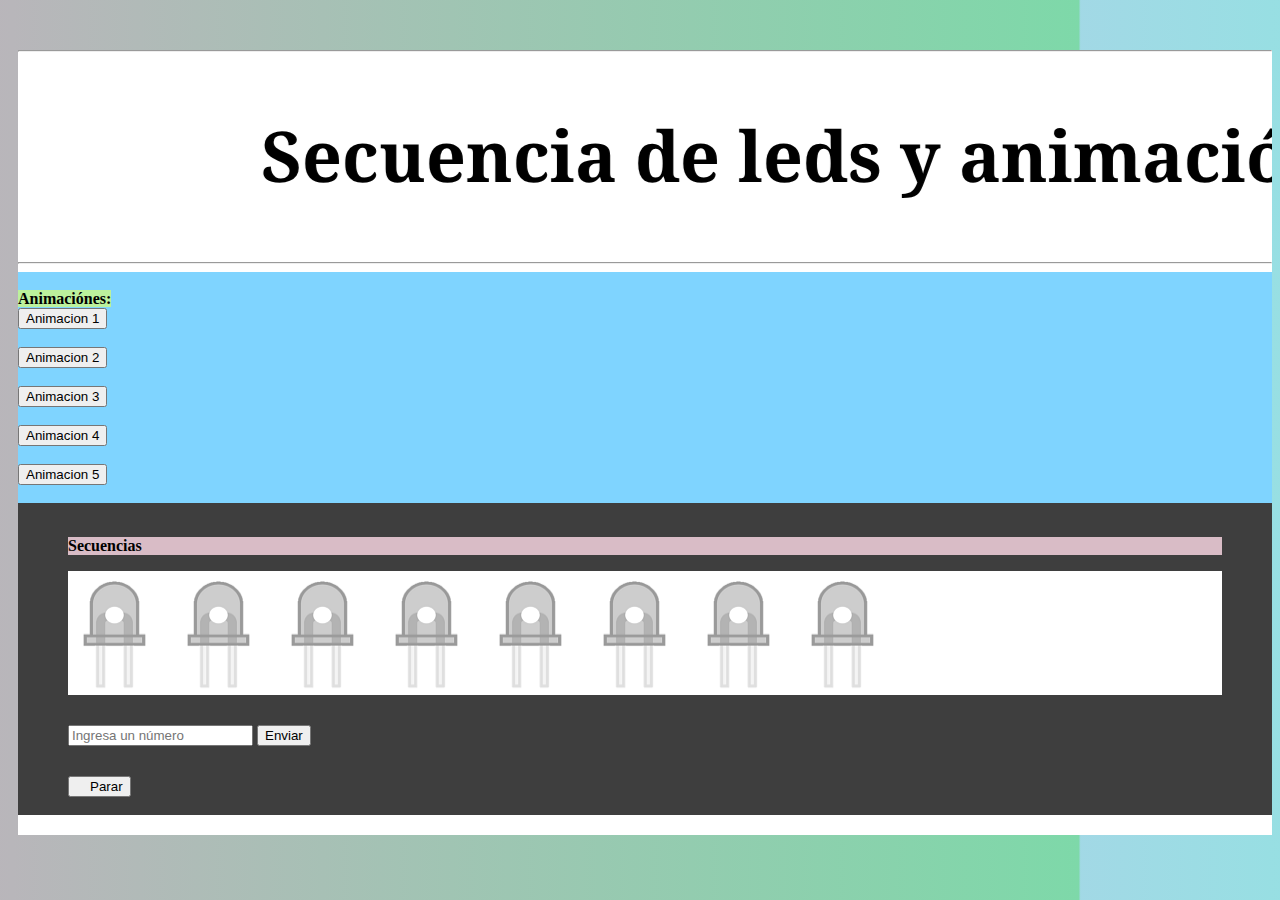
<file: Encendido de leds/index.html>
<!DOCTYPE html>
<html lang="en">
<head>
    <meta charset="UTF-8">
    <meta http-equiv="X-UA-Compatible" content="IE=edge">
    <meta name="viewport" content="width=device-width, initial-scale=1.0">
<!-- links tipografia-->
<link rel="preconnect" href="https://fonts.googleapis.com">
<link rel="preconnect" href="https://fonts.gstatic.com" crossorigin>
<link href="https://fonts.googleapis.com/css2?family=Aclonica&family=Crimson+Text&family=Dancing+Script:wght@500&family=Noto+Sans+Wancho&family=Noto+Serif&display=swap" rel="stylesheet">


<link href="https://fonts.googleapis.com/css2?family=Aclonica&family=Crimson+Text&family=Dancing+Script:wght@500&family=Noto+Sans+Wancho&family=Noto+Serif&family=Pacifico&display=swap" rel="stylesheet">
    <link href="https://cdn.jsdelivr.net/npm/bootstrap@5.3.0-alpha1/dist/css/bootstrap.min.css" rel="stylesheet"
    integrity="sha384-GLhlTQ8iRABdZLl6O3oVMWSktQOp6b7In1Zl3/Jr59b6EGGoI1aFkw7cmDA6j6gD" crossorigin="anonymous">
<link rel="stylesheet" href="css/estilo.css">
    <title>Examen Segundo Parcial</title>
    
</head>
<body class="fondo">
    
<div class="container text-center" id="contenido">
    <div class="row" >
        <div class="col-12" >         
            <hr class="border border-info border-3 opacity-50">
            <marquee behavior="alternate" ><h1 class="titulo" >Secuencia de leds y animaciónes</h1></marquee> 
            <hr class="border border-dark border-4 opacity-75">
        </div>
    </div>

    <div class="row">
        <div class="col-2" style="background-color: rgb(127, 212, 255);">
            <br>
            <div class="col-3" style="background-color: rgb(127, 212, 255);">
                <label class="sec">Animaciónes:</label> 
            </div>
            <button type="button" id="animacion1" class="btn btn-secondary" data-bs-toggle="tooltip" data-bs-placement="right" data-bs-title=" Encender uno por uno">
                Animacion 1
            </button><br><br>
            <button type="button" id="animacion2" class="btn btn-secondary" data-bs-toggle="tooltip" data-bs-placement="right" data-bs-title="Encendido y apagado">
            Animacion 2
            </button><br><br>
            <button type="button" id="animacion3" class="btn btn-secondary" data-bs-toggle="tooltip" data-bs-placement="right" data-bs-title="Uno si y uno no">
            Animacion 3
            </button><br><br>
            <button type="button" id="animacion4" class="btn btn-secondary" data-bs-toggle="tooltip" data-bs-placement="right" data-bs-title="Uno no y uno si">
                Animacion 4
                </button><br><br>
                <button type="button" id="animacion5" class="btn btn-secondary" data-bs-toggle="tooltip" data-bs-placement="right" data-bs-title="Encender y apagar uno a uno">
                Animacion 5
                </button><br><br>
        </div>

        <div class="col-10" id="rosa">
            <br>
                <p>Secuencias</p> 
            
            <div class="row" >
                <div class="col-12" style="background-color: rgb(255, 255, 255);  padding-top: 10px;">
                    <img style="width: 100px; height: 110px;" id="cambio" src="img/apagado.png" alt="">
                    <img style="width: 100px; height: 110px;" id="cambio2" src="img/apagado.png" alt="">
                    <img style="width: 100px; height: 110px;" id="cambio3" src="img/apagado.png" alt="">
                    <img style="width: 100px; height: 110px;" id="cambio4" src="img/apagado.png" alt="">
                    <img style="width: 100px; height: 110px;" id="cambio5" src="img/apagado.png" alt="">
                    <img style="width: 100px; height: 110px;" id="cambio6" src="img/apagado.png" alt="">
                    <img style="width: 100px; height: 110px;" id="cambio7" src="img/apagado.png" alt="">
                    <img style="width: 100px; height: 110px;" id="cambio8" src="img/apagado.png" alt="">
                </div>
            </div>

          
           <div class="row">
           
                <div class="col-6" id="input">
                    
                <div class="input-group mb-3">
                    <input type="text" class="form-control" placeholder="Ingresa un número" aria-label="Recipient's username" aria-describedby="button-addon2">
                    <button class="btn btn-info" type="button" id="button-addon2"  data-bs-toggle="tooltip" data-bs-placement="bottom" data-bs-title="convertiras ese numero a binario">Enviar</button>
                </div>   
            </div>  

            

                    <div class="col-3" id="input">
                    <button type="button" onclick="detener()" id="detener" class="btn  btn-light" data-bs-toggle="tooltip" data-bs-placement="bottom" data-bs-title="Detener la secuencia">
                        Parar
                      </button>
                  </div>
                
                  
              
            </div>

            <div class="col-3">
                <br>
                

            </div>
        </div>

        </div>

    </div>




</div>
</div>





     <!-- jquery -->
     <script src="https://code.jquery.com/jquery-3.6.3.min.js"
     integrity="sha256-pvPw+upLPUjgMXY0G+8O0xUf+/Im1MZjXxxgOcBQBXU=" crossorigin="anonymous"></script>
 <!-- bootstrap -->
 <script src="https://cdn.jsdelivr.net/npm/bootstrap@5.3.0-alpha1/dist/js/bootstrap.bundle.min.js"
     integrity="sha384-w76AqPfDkMBDXo30jS1Sgez6pr3x5MlQ1ZAGC+nuZB+EYdgRZgiwxhTBTkF7CXvN"
     crossorigin="anonymous"></script>
 <!-- native javascript -->
 <script src="js/examen.js"></script>
</body>
</html>
</file>
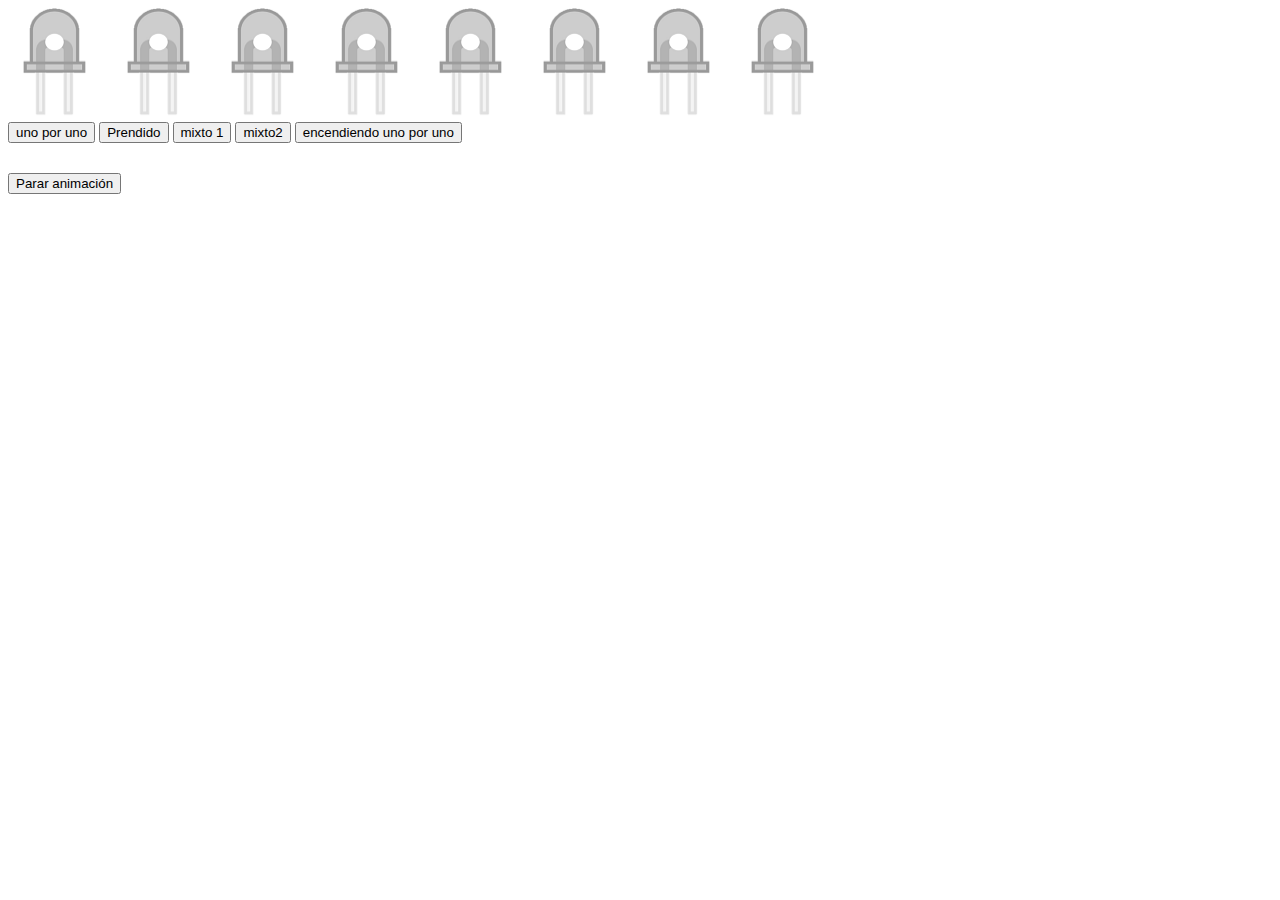
<file: Encendido de leds/prueba.html>
<!DOCTYPE html>
<html lang="en">
<head>
    <meta charset="UTF-8">
    <meta http-equiv="X-UA-Compatible" content="IE=edge">
    <meta name="viewport" content="width=device-width, initial-scale=1.0">
    <title>Examen parcial 2</title>
</head>
<body>
    <!-- * verde -->
    <!-- ! error-->
    <!-- TODO : -->
    <div class="foco">
        <img style="width: 100px; height: 110px;" id="cambio" src="img/apagado.png" alt="">
        <img style="width: 100px; height: 110px;" id="cambio2" src="img/apagado.png" alt="">
        <img style="width: 100px; height: 110px;" id="cambio3" src="img/apagado.png" alt="">
        <img style="width: 100px; height: 110px;" id="cambio4" src="img/apagado.png" alt="">
        <img style="width: 100px; height: 110px;" id="cambio5" src="img/apagado.png" alt="">
        <img style="width: 100px; height: 110px;" id="cambio6" src="img/apagado.png" alt="">
        <img style="width: 100px; height: 110px;" id="cambio7" src="img/apagado.png" alt="">
        <img style="width: 100px; height: 110px;" id="cambio8" src="img/apagado.png" alt="">
    </div>
    <button id="animacion1">uno por uno</button>
    <button id="animacion2">Prendido</button>
    <button id="animacion3">mixto 1</button>
    <button id="animacion4">mixto2</button>
    <button id="animacion5">encendiendo uno por uno</button>

    <div style="margin-top: 30px;">
        
    <button onclick="detener()" id="detener">Parar animación</button>
    </div>
    

    <script src="foco2.js"></script>
</body>
</html>
</file>
<file: Encendido de leds/css/estilo.css>
.titulo{
    font-size: 70px;
    font-family:  sans-serif;
    font-family: 'Noto Serif', serif;
    font-weight: bold; 
}

#rosa{
   padding-left: 50px;
    padding-right: 50px; 
    background-color: rgba(42, 42, 42, 0.907)
}

#input{
    margin-top: 30px;
}

#detener{
    padding-left: 20px;
}

.fondo{
background: linear-gradient(to right,rgba(239, 175, 241, 0.773),rgba(151, 229, 218, 0.762)), url(../img/M0Yy.gif);
background-repeat: no-repeat;
background-attachment: fixed;
background-size: cover;
padding-left: 10px;
padding-bottom: 10px;
}

#contenido{
    background-color: rgb(255, 255, 255);
    padding-bottom: 20px;
    margin-top: 50px;
}

p {
    font-weight: bold;
    animation-duration: 3s;
    animation-name: slidein;
    background-color: rgba(252, 217, 229, 0.815);
   /* animation-iteration-count: infinite; */
   
  }
  .sec {
    font-weight: bold;
    animation-duration: 3s;
    animation-name: slidein;
    background-color: rgba(202, 248, 134, 0.815);
    animation-iteration-count: infinite; 
    animation-direction: alternate;
   
  }
  
  @keyframes slidein {
    from {
      margin-left: 100%;
      width: 300%
    }
  
    to {
      margin-left: 0%;
      width: 100%;
    }
  }

  .detener{
    background-color: blue;
  }
</file>
